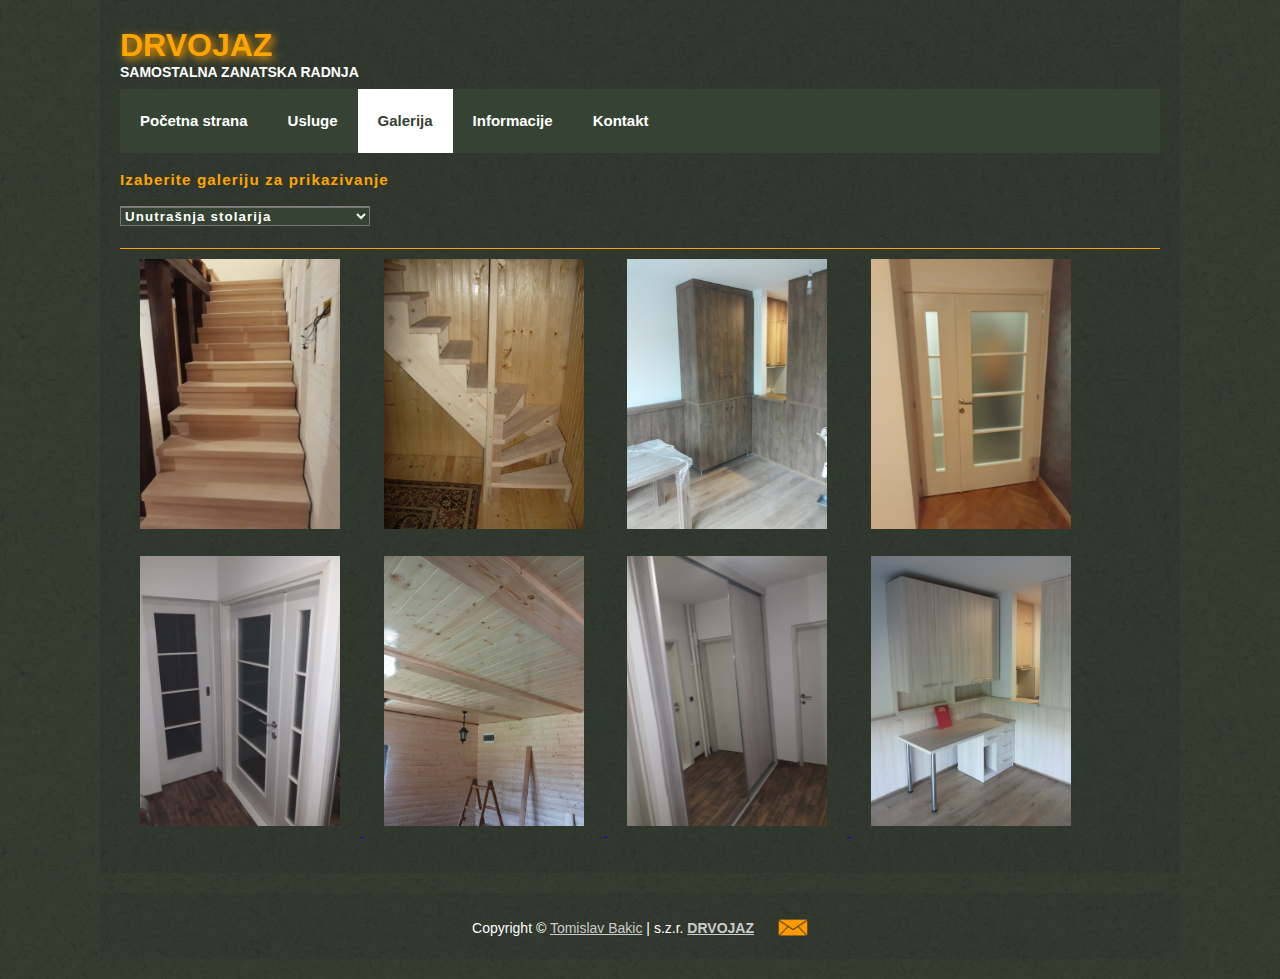
<file: html/galerija.html>
<!DOCTYPE html>
<html>
	<head>
		<meta charset="utf-8">
		<meta name="copyright" content="copyright 2019, Tomislav Bakic">
		<meta name="author" content="Tomislav Bakic">
		<meta name="description" content="Seminraski rad iz predmeta Klijentske Web tehnologije">
		<link rel="stylesheet" type="text/css" href="../css/style.css">
		<link rel="stylesheet" type="text/css" href="../css/galerija.css">
		<script type="text/javascript" src="../js/galerija.js"></script>

			<title>Galerija</title>
	</head>
	<body>
		<div id="container">
			<header>
				<h1 class="drvojaz">DRVOJAZ</h1>
				<h3 class="szr">SAMOSTALNA ZANATSKA RADNJA</h3>
			</header>
			<nav>
				
					<ul id="menu">
						<li><a href="index.html">Početna strana</a></li>
						<li><a href="usluge.html">Usluge</a></li>
						<li class="oznaceno"><a href="galerija.html" style="color:#364233;background-color: white;">Galerija</a></li>
						<li><a href="info.html">Informacije</a></li>
						<li><a href="kontakt.html">Kontakt</a></li>
						
					</ul>
                            <div class="clear"></div>
			</nav>
			<section id="sekcija_galerija">
				<div id="heder_galerija">	
					<h3>Izaberite galeriju za prikazivanje</h3>
					<select onclick="galerijaSlika(this)">
						<option value="unutrasnja">Unutrašnja stolarija</option>
						<option value="spoljna">Spoljna stolarija</option>
						<option value="kuhinje">Kuhinje</option>
						<option value="namestaj">Nameštaj</option>
						<option value="ostalo">Ostalo</option>
					</select>
				</div>
				<div id="content_slike">

                                    <a href="../images/stepenice.jpg"><img src="../images/stepenice.jpg" alt="Stepenice" class="vertikalne"></a>
                                    <a href="../images/stepenice2.jpg"><img src="../images/stepenice2.JPG" alt="Stepenice" class="vertikalne"></a>
                                    <a href="../images/soba.jpg"><img src="../images/soba.jpg" alt="Soba" class="vertikalne"></a>
                                    <a href="../images/vrata1.jpg"><img src="../images/vrata1.jpg" alt="Vrata" class="vertikalne"></a>
                                    <a href="../images/vrata2.jpg"><img src="../images/vrata2.jpg" alt="Vrata" class="vertikalne"> </a>
                                    <a href="../images/lamperija.jpg"><img src="../images/lamperija.jpg" alt="Lamperija" class="vertikalne"> </a>
                                    <a href="../images/klizni.jpg"><img src="../images/klizni.jpg" alt="Klizna vrata" class="vertikalne"> </a>
                                    <a href="../images/soba2.jpg"><img src="../images/soba2.jpg" alt="Soba" class="vertikalne"> </a>

				</div>
			</section>

			

		</div>
		<footer>
                    Copyright &copy; <a href="https://github.com/tomislavbakic" target="_blank">Tomislav Bakic</a> | s.z.r. <a href="index.html"><b>DRVOJAZ</b></a> 
                    <a href="mailto:bakic.tomislav@gmail.com?CC=bakic.milos71@gmail.com&amp;Subject=DRVOJAZ&amp;Body=Postovanje%2C%20ostavite%20informacije%20o%20sebi%0AIme%3A%0APrezime%3A%0ABroj%20telefona%3A%0AVrsta%20usluge%3A%0AKomentar%3A"><img src="../img/email.png" width="30" alt="Email"></a>
                </footer>
	</body>
</html>
</file>
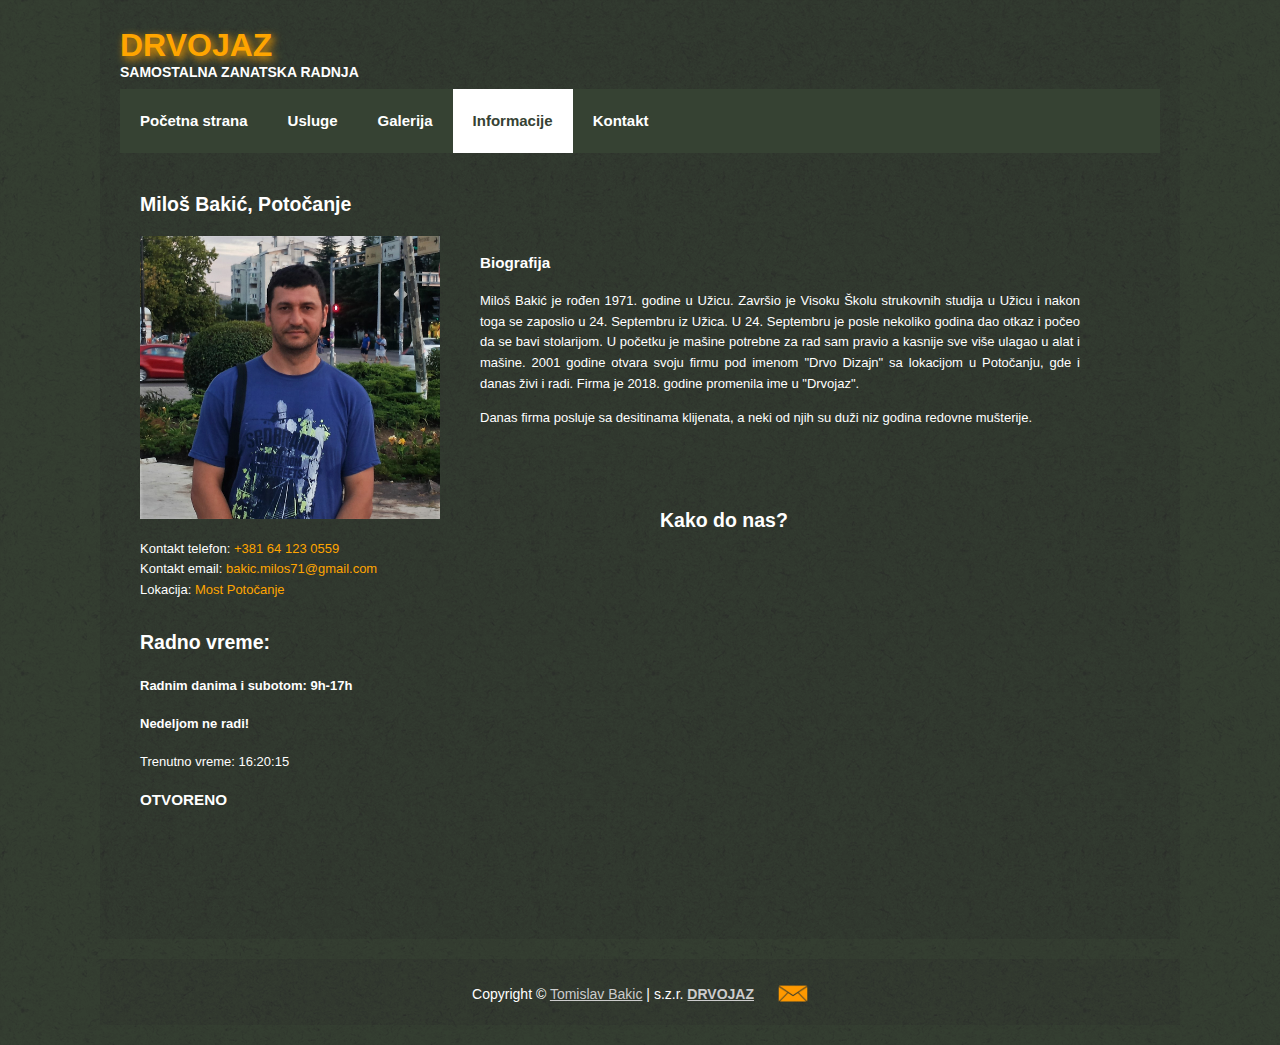
<file: html/info.html>
<!DOCTYPE html>
<html>
	<head>
		<meta charset="utf-8">
		<meta name="copyright" content="copyright 2019, Tomislav Bakic">
		<meta name="author" content="Tomislav Bakic">
		<meta name="description" content="Seminraski rad iz predmeta Klijentske Web tehnologije">
		<link rel="stylesheet" type="text/css" href="../css/style.css">
		<link rel="stylesheet" type="text/css" href="../css/info.css">
		<script type="text/javascript" src="../js/functions.js"></script>

			<title>Informacije</title>
	</head>
	<body onload="startTime(),radiLiRadionica()">
		<div id="container">
			<header>
				<h1 class="drvojaz">DRVOJAZ</h1>
				<h3 class="szr">SAMOSTALNA ZANATSKA RADNJA</h3>
			</header>
			<nav>
				
					<ul id="menu">
						<li><a href="index.html">Početna strana</a></li>
						<li><a href="usluge.html">Usluge</a></li>
						<li><a href="galerija.html">Galerija</a></li>
						<li><a href="info.html" style="color:#364233;background-color: white;">Informacije</a></li>
						<li><a href="kontakt.html">Kontakt</a></li>
						
					</ul>
                            <div class="clear"></div>
			</nav>

			<section id="info_section">
				<h2>Miloš Bakić, Potočanje</h2>
				<img src="../images/milos.jpg" alt="Miloš Bakić" width="300">

				<div id="desni">
					<h3>Biografija</h3>
					<p>
						Miloš Bakić je rođen 1971. godine u Užicu. Završio je Visoku Školu strukovnih studija u Užicu i nakon toga se zaposlio u 24. Septembru iz Užica. U 24. Septembru je posle nekoliko godina dao otkaz i počeo da se bavi stolarijom. U početku je mašine potrebne za rad sam pravio a kasnije sve više ulagao u alat i mašine. 2001 godine otvara svoju firmu pod imenom "Drvo Dizajn" sa lokacijom u Potočanju, gde i danas živi i radi. Firma je 2018. godine promenila ime u "Drvojaz".
					</p>

					<p>
						Danas firma posluje sa desitinama klijenata, a neki od njih su duži niz godina redovne mušterije.
					</p>
				</div>
				<div class="clear"></div>

				<div id="info_levi">	
					<div id="kontakt">
						<span class="span_l">Kontakt telefon:</span>
						<span class="span_r">+381 64 123 0559</span> <br>
						<span class="span_l">Kontakt email:</span>
						<span class="span_r">  <a href="mailto:bakic.tomislav@gmail.com?CC=bakic.milos71@gmail.com&amp;Subject=DRVOJAZ&amp;Body=Postovanje%2C%20ostavite%20informacije%20o%20sebi%0AIme%3A%0APrezime%3A%0ABroj%20telefona%3A%0AVrsta%20usluge%3A%0AKomentar%3A" title="Kontaktirajte email-om">bakic.milos71@gmail.com</a></span> <br>
						<span class="span_l">Lokacija:</span>
						<span class="span_r">Most Potočanje</span>
					</div>


					<div style="padding-top: 10px;">
						<h2>Radno vreme:</h2>
						<h4>Radnim danima i subotom: 9h-17h</h4>
						<h4>Nedeljom ne radi!</h4>
						<div id="radnoVreme">
							<span>Trenutno vreme:</span>
							<span id="txt"></span>
							<h3 id="open"></h3>
						</div>
					</div>
				</div>
				<div id="info_desni">
					<h2>Kako do nas?</h2>
					<iframe src="https://www.google.com/maps/embed?pb=!1m18!1m12!1m3!1d46037.553956479525!2d19.859890500780004!3d43.848633460969374!2m3!1f0!2f0!3f0!3m2!1i1024!2i768!4f13.1!3m3!1m2!1s0x47582acdd674c9ab%3A0xdba1ce03985462b7!2zNDPCsDQ5JzQ4LjEiTiAxOcKwNTQnNTEuNyJF!5e0!3m2!1sen!2srs!4v1558555590553!5m2!1sen!2srs" width="450" height="280" frameborder="0" style="border:0;margin-top: -10px;" allowfullscreen></iframe>
				</div>
				<div class="clear"></div>
			</section>
		

		</div>
                    <footer>
                         Copyright &copy; <a href="https://github.com/tomislavbakic" target="_blank">Tomislav Bakic</a> | s.z.r. <a href="index.html"><b>DRVOJAZ</b></a> 
                        <a href="mailto:bakic.tomislav@gmail.com?CC=bakic.milos71@gmail.com&amp;Subject=DRVOJAZ&amp;Body=Postovanje%2C%20ostavite%20informacije%20o%20sebi%0AIme%3A%0APrezime%3A%0ABroj%20telefona%3A%0AVrsta%20usluge%3A%0AKomentar%3A"><img src="../img/email.png" width="30" alt="Email"></a>
                    </footer>
	</body>
</html>
</file>
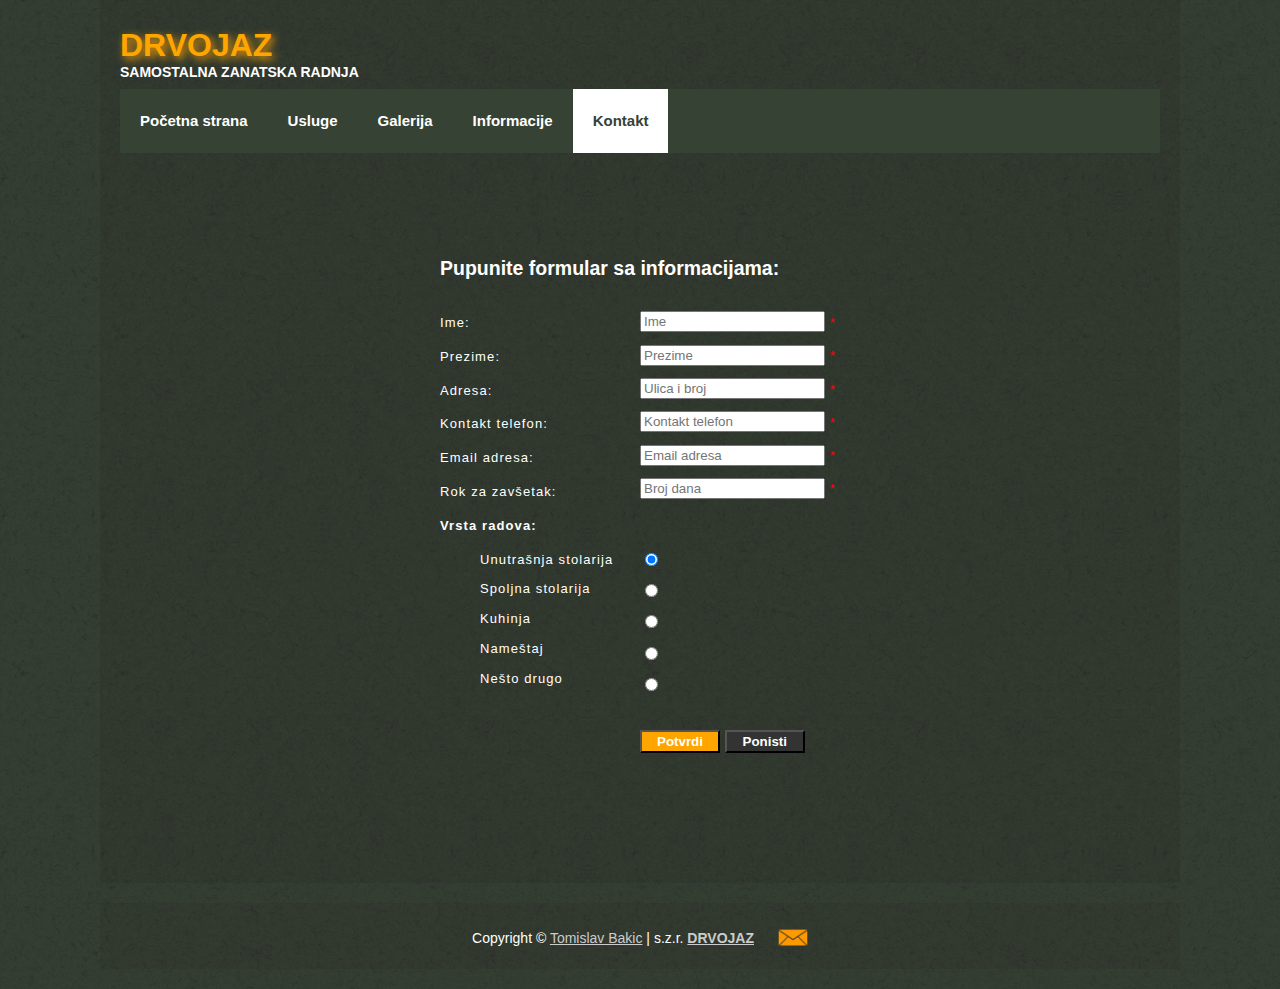
<file: html/kontakt.html>
<!DOCTYPE html>
<html>
	<head>
		<meta charset="utf-8">
		<meta name="copyright" content="copyright 2019, Tomislav Bakic">
		<meta name="author" content="Tomislav Bakic">
		<meta name="description" content="Seminraski rad iz predmeta Klijentske Web tehnologije">
		<link rel="stylesheet" type="text/css" href="../css/style.css">
		<link rel="stylesheet" type="text/css" href="../css/kontakt.css">
		<script type="text/javascript" src="../js/functions.js"></script>
			<title>Kontakt</title>
	</head>
	<body>
		<div id="container">
			<header>
				<h1 class="drvojaz">DRVOJAZ</h1>
				<h3 class="szr">SAMOSTALNA ZANATSKA RADNJA</h3>
			</header>
			<nav>
				
					<ul id="menu">
						<li><a href="index.html">Početna strana</a></li>
						<li><a href="usluge.html">Usluge</a></li>
						<li><a href="galerija.html">Galerija</a></li>
						<li><a href="info.html">Informacije</a></li>
                                                <li><a href="kontakt.html" style="color:#364233;background-color: white;">Kontakt</a></li>
					</ul>
                            <div class="clear"></div>
			</nav>

			<section id="kontakt_sekcija">
				<div id="kontakt_centar">
					<h2>Pupunite formular sa informacijama:</h2>
					<div id="k_c_left">
						<p>Ime: </p>
						<p>Prezime: </p>
						<p>Adresa: </p>
						<p>Kontakt telefon: </p>
						<p>Email adresa:</p>
						<p>Rok za zavšetak:</p>
						<p><b>Vrsta radova:</b></p>
						<ul style="list-style-type: none;">
							<li>Unutrašnja stolarija</li>
							<li>Spoljna stolarija</li>
							<li>Kuhinja</li>
							<li>Nameštaj</li>
							<li>Nešto drugo</li>
						</ul>
					</div>
					<div id="k_c_right">
						<form action="http://www.w3schools.com/action_page.php" method="get" onsubmit='return validacijaForme()' target="_blank" id="forma">
                                                    <input id="ime" type="text" name="firstname" placeholder="Ime" required> <span class="zvezdica" title="Polje je obavezno"> *</span><br/>
							<input id="prezime" type="text" name="lastname" placeholder="Prezime" required> <span class="zvezdica" title="Polje je obavezno"> *</span><br/>
							<input id="adresa" type="text" name="address" placeholder="Ulica i broj" required> <span class="zvezdica" title="Polje je obavezno"> *</span><br/>
							<input id="telefon" type="text" name="phone" placeholder="Kontakt telefon" required> <span class="zvezdica" title="Polje je obavezno"> *</span><br/>
							<input id="email" type="text" name="email" placeholder="Email adresa" required> <span class="zvezdica" title="Polje je obavezno"> *</span><br/>
							<input id="rok" type="text" name="rok" placeholder="Broj dana" required> <span class="zvezdica" title="Polje je obavezno"> *</span><br/> <br><br/>
								
							<input type="radio" name="vrsta" value="unutrasnja" checked> <br/>
							<input type="radio" name="vrsta" value="spoljna"> <br/>
							<input type="radio" name="vrsta" value="kuhinja"> <br/>
							<input type="radio" name="vrsta" value="namestaj"> <br/>
							<input type="radio" name="vrsta" value="ostalo"> <br/> <br>

							<input type="submit" name="submit" value="Potvrdi" style="width: 80px; background-color: orange; padding: 2px; color: white;font-weight: bold;" onsubmit="resetForme()" />
							<input type="button" name="ponisti" value="Ponisti" style="width: 80px; background-color: #333; padding: 2px; color: white;font-weight: bold;" onclick="resetForme()" />
						</form>
					</div>
					<div class="clear"></div>
				</div>

			</section>


		</div>
		<footer>
                    Copyright &copy; <a href="https://github.com/tomislavbakic" target="_blank">Tomislav Bakic</a> | s.z.r. <a href="index.html"><b>DRVOJAZ</b></a> 
                    <a href="mailto:bakic.tomislav@gmail.com?CC=bakic.milos71@gmail.com&amp;Subject=DRVOJAZ&amp;Body=Postovanje%2C%20ostavite%20informacije%20o%20sebi%0AIme%3A%0APrezime%3A%0ABroj%20telefona%3A%0AVrsta%20usluge%3A%0AKomentar%3A"><img src="../img/email.png" width="30" alt="Email"></a>
                </footer>
	</body>
</html>
</file>
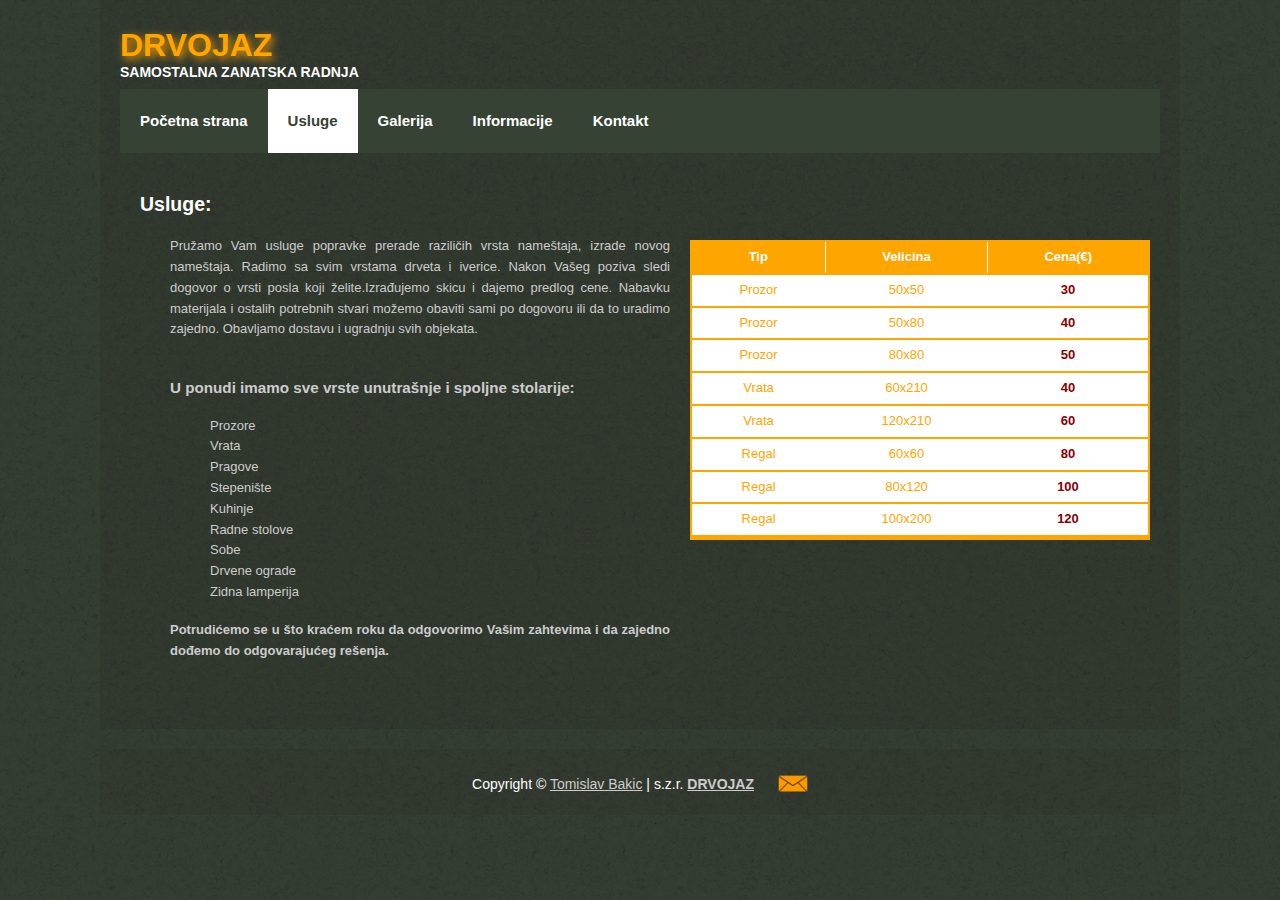
<file: html/usluge.html>
<!DOCTYPE html>
<html>
    <head>
        <meta charset="utf-8">
        <meta name="copyright" content="copyright 2019, Tomislav Bakic">
        <meta name="author" content="Tomislav Bakic">
        <meta name="description" content="Seminraski rad iz predmeta Klijentske Web tehnologije">
        <link rel="stylesheet" type="text/css" href="../css/style.css">
        <link rel="stylesheet" type="text/css" href="../css/usluge.css">
        <script type="text/javascript" src="../js/functions.js"></script>
        <script type="text/javascript" src="../js/cenovnik.js"></script>
            <title>Usluge</title>
    </head>
    <body onload="loadDoc();loadXML();prikazi()">
        <div id="container">
            <header>
                <h1 class="drvojaz">DRVOJAZ</h1>
                <h3 class="szr">SAMOSTALNA ZANATSKA RADNJA</h3>
            </header>
            <nav>		
                <ul id="menu">
                    <li><a href="index.html">Početna strana</a></li>
                    <li><a href="usluge.html" style="color:#364233;background-color: white;">Usluge</a> </li>
                    <li><a href="galerija.html">Galerija</a></li>
                    <li><a href="info.html">Informacije</a></li>
                    <li><a href="kontakt.html">Kontakt</a></li>

                </ul><div class="clear"></div>
            </nav>
            <section id="usluge_sekcije">
                <h2>Usluge:</h2>
                <div id="info_usluge" >
                    
                </div>
                <div id="tabela_cena">
                   
                </div>
                <div class="clear"></div>
            </section>		
        </div>
        <footer>
            Copyright &copy; <a href="https://github.com/tomislavbakic" target="_blank">Tomislav Bakic</a> | s.z.r. <a href="index.html"><b>DRVOJAZ</b></a> 
            <a href="mailto:bakic.tomislav@gmail.com?CC=bakic.milos71@gmail.com&amp;Subject=DRVOJAZ&amp;Body=Postovanje%2C%20ostavite%20informacije%20o%20sebi%0AIme%3A%0APrezime%3A%0ABroj%20telefona%3A%0AVrsta%20usluge%3A%0AKomentar%3A"><img src="../img/email.png" width="30" alt="Email"></a>
        </footer>
    </body>
</html>
</file>
<file: css/style.css>
body{
	width: 100%;
	margin: 0 auto;
	padding: 0;
	/*background-image: url("../img/pozadina2.png");*/
	background-image: url("../img/body.png");
	background-repeat: repeat;
	background-color: #364233;
	color: white;
	font-size: 13px;
	font-family: "Helvetica",sans-serif;
	line-height: 1.6;
}



#container{
	width: 1040px;
	margin: 0 auto;
	padding: 20px;
	padding-bottom: 30px;
	background-image: url("../img/body.png");
	background-repeat: repeat;
}

nav{
    background-color: #364233;
}

#menu{
	width: 100%;
	background-color: #364233;
	list-style-type: none;
	margin: 0px;
	padding: 0px;
	text-align: center;
}

#menu li{
	float: left;
}

#menu a{
	padding: 20px;
	display: block;
	background-color: #364233;
	text-decoration: none;
	color: white;
	font-weight: bold;
	font-size: 15px;
}

#menu a:hover{
	color:#364233;
	background-color: white;
}


.oznaceno a{
    color:#364233;
    background-color: white;
}


.drvojaz{
	color: orange;
	font-size: 32px;
	margin: 0px;
	text-shadow:3px 3px 8px orange;
        width: 200px;
}

.drvojaz:hover{
	text-shadow:3px 3px 8px #00FF00;
}

.szr{
	font-size: 14px;
	margin: -10px 0 5px;
}

.clear{
	clear: both;
}


#usluge_submenu{
	visibility: hidden;
	position: absolute;
}


footer{
	position: relative;

	margin: 20px auto;
	width: 1040px;
	padding: 20px;
	font-size: 14px;
	text-align: center;
	background-image: url("../img/body.png");
	background-repeat: repeat;

}

footer a{
	color: #ccc;
}

footer img{
	margin-bottom: -10px;
	margin-left: 20px;
}

footer img:hover{
	border: 1px solid orange;
}
</file>
<file: css/galerija.css>
#heder_galerija h3{
	color: orange;
	letter-spacing: 1.1px;
}

#heder_galerija select{
	width: 250px;
	box-shadow: 0px -1px gray;
	color: white;
	letter-spacing: 1.1px;
	font-weight: bold;
	background-color: #364233;
}

#heder_galerija{
	padding-bottom: 20px;
	border-bottom: 1px solid orange;
}


#content_slike img{
	margin: 10px 20px;
	
}

.vertikalne{
	width: 200px;
	height: 270px;
}

.horizontalne{
	width: 200px;
	height: 180px;
}

#content_slike img:hover{
	box-shadow: 5px 5px 13px white;
}
</file>
<file: css/info.css>
#container{
	padding-bottom: 30px;
}
#info_section{
	width: 1040px;
	padding: 20px;
	padding-bottom: 60px;
}


#info_section img{
	float: left;
	margin-right: 40px;
	margin-bottom: 20px;
}

#desni{
	float: left;
	width: 600px;

}

#desni p{
	text-align: justify;	
}

.span_l{
	width: 250px;
}
.span_r{
	width:250px;
	color: orange;
	text-align: right;
}
#kontakt{
	width: 500px;
}

#kontakt a{
	text-decoration: none;
	color: orange;
}
#info_levi{
	width: 500px;
	float: left;
	margin-right: 20px;
}
#info_desni{
	margin-top: -50px;
	width: 450px;
	float: left;
	margin-bottom: 20px;
}
</file>
<file: css/kontakt.css>
#kontakt_centar{
	width: 400px;
	margin: 100px auto;
}

#k_c_left{
	width: 200px;
	letter-spacing: 1.1px;
	color: white;
	float: left;
}

#k_c_left li{
	margin-bottom: 9px;
}

#k_c_right{
	width: 200px;
	letter-spacing: 1.1px;
	color: white;
	float: left;
}


#k_c_right input{
	margin-top: 11.5px;
}

.zvezdica{
	color: red;

}
</file>
<file: css/usluge.css>
#usluge_sekcije{
	width: 1040px;
	padding: 20px;
}

#info_usluge{
	width: 500px;
        margin-left: 30px;
        margin-right: 20px;
        color: #ccc;
        text-align: justify;
        float: left;
}

#tabela_cena{
    margin-left: 20px;
}
table{
    
    width: 460px;
    text-align: center;
    margin: 20px;
}

table,tr{
    border: 2px solid orange;
    border-collapse: collapse;
}


th{
    background-color: orange;
   
}

tr:first-child th:first-child{
    border-right: 1px solid white; 
}

tr:first-child th:last-child{
    border-left: 1px solid white;
}

td{
    color: orange;
    background-color: white;
}

tr:last-child{
    border-bottom: 5px solid orange;
}

.cena{
    color:darkred;
    font-weight: bold;
}
</file>
